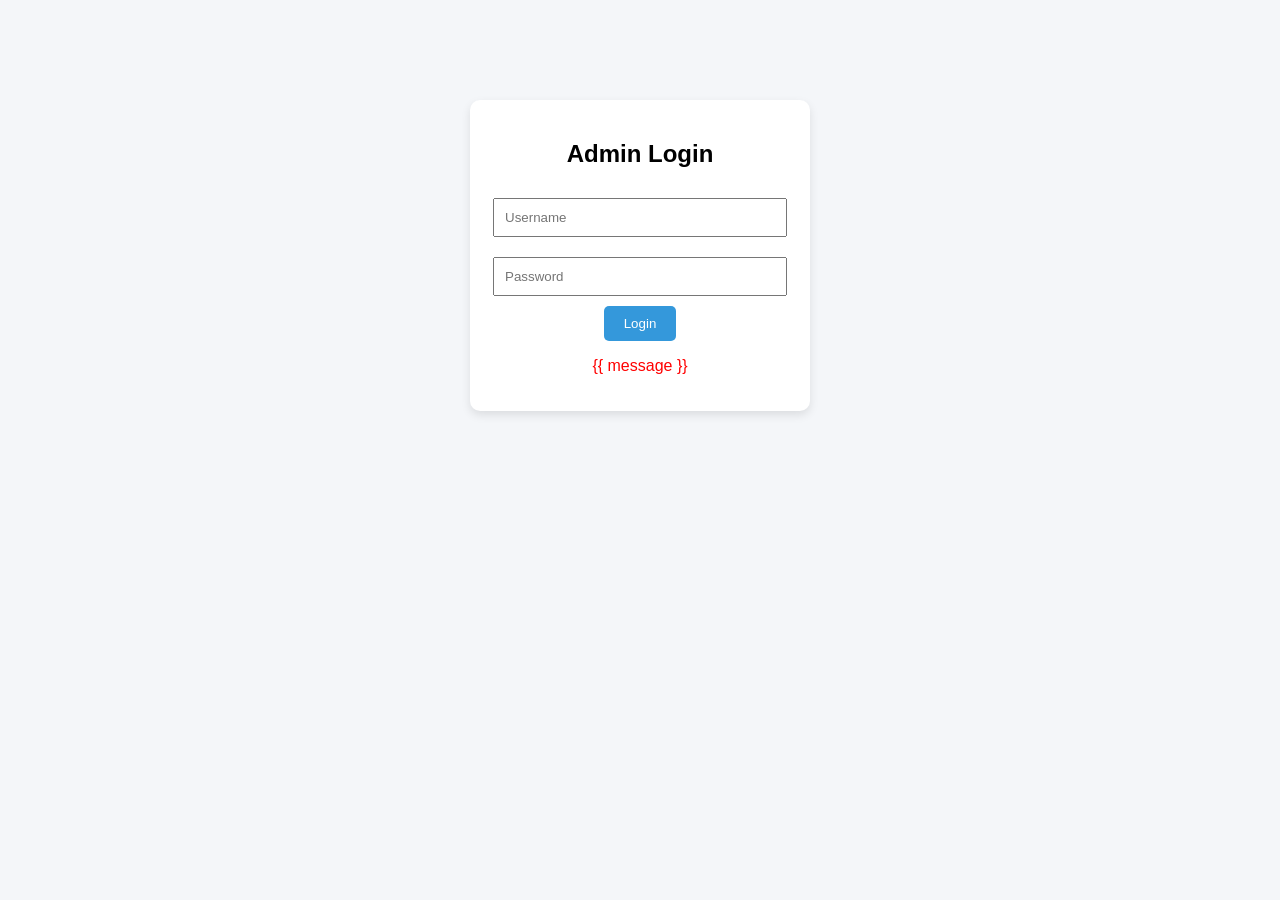
<file: templates/admin_login.html>
<!DOCTYPE html>
<html>
<head>
    <title>Admin Login</title>

    <style>
        body { background:#f4f6f9; font-family: Arial; }
        .box {
            width:300px; margin:100px auto; padding:20px;
            background:white; border-radius:10px;
            box-shadow:0 4px 10px rgba(0,0,0,0.1);
            text-align:center;
        }
        input { width:90%; padding:10px; margin:10px 0; }
        button {
            padding:10px 20px;
            background:#3498db; color:white;
            border:none; border-radius:5px;
        }
    </style>
</head>

<body>

<div class="box">
    <h2>Admin Login</h2>

    <form method="POST">
        <input name="username" placeholder="Username" required><br>
        <input type="password" name="password" placeholder="Password" required><br>
        <button>Login</button>
    </form>

    <p style="color:red;">{{ message }}</p>
</div>

</body>
</html>
</file>
